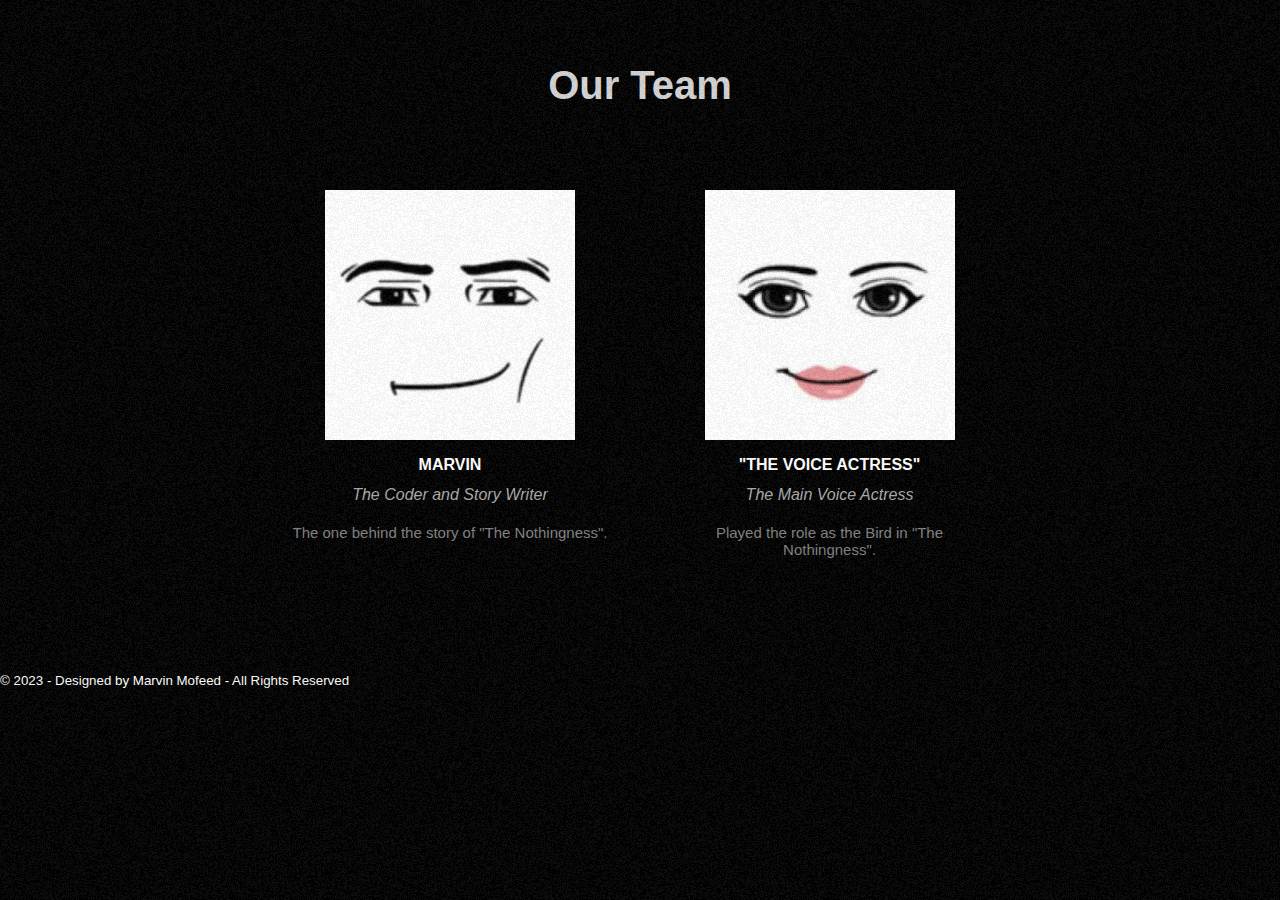
<file: aboutus/index.html>
<!DOCTYPE html>
<html lang="en">
    <head>
        <title>About us</title>
        <link rel="icon" type="image/png" href="icon.png">
        <link rel="stylesheet" href="styles.css">
    </head>
    <body>
        <div class="noise"></div>
        <div class="container">
            <div class="header">
                <h1>Our Team</h1>
            </div>
            <div class="subcontainer">
            <div class="teams">
                <a href="https://www.instagram.com/marvinmofeed/" target="_blank"><img src="1.jpg" alt="lol"></a>
                <div class="name">Marvin</div>
                <div class="role">The Coder and Story Writer</div>
                <div class="about">The one behind the story of "The Nothingness".</div>
            </div>
            <div class="teams">
                <a href="https://www.instagram.com/" target="_blank"><img src="2.jpg" alt="lol"></a>
                <div class="name">"the voice actress"</div>
                <div class="role">The Main Voice Actress</div>
                <div class="about">Played the role as the Bird in "The Nothingness".</div>
            </div>
            </div>
        </div>
        <div class="copyrights">
            <br><p>© 2023 - Designed by Marvin Mofeed - All Rights Reserved</p>
        </div>
    </body>
</html>
</file>
<file: aboutus/styles.css>
*{
    margin: 0;
    padding: 0;
    font-family: 'roboto', sans-serif;
    box-sizing: border-box;
}

body{
    background-color: black;
}

.noise{
    position: fixed;
    top: 0;
    left: 0;
    width: 100vw;
    height: 100vh;
    content: "";
    opacity: 0.05;
    z-index: 1000;
    pointer-events: none;
    background: url(noise.gif);
}

.container{
    text-align: center;
    color: white;
}

.header{
    padding-top: 60px;
    color: lightgray;
    font-size: 20px;
    margin: auto;
    line-height: 50px;
}

.subcontainer{
    max-width: 1200px;
    margin: auto;
    padding: 48px 0;
    display: flex;
    flex-wrap: wrap;
    justify-content: center;
}

.teams{
    margin: 10px;
    padding: 22px;
    max-width: 30%;
    cursor: pointer;
    transition: 0.5s;
    box-sizing: border-box;
}

.teams img{
    width: 250px;
    height: 250px;
}

.teams:hover{
    background-color: rgba(85, 85, 85, 0.5);
    border-radius: 25px;
}

.name{
    padding: 12px;
    font-weight: bold;
    font: 16px;
    text-transform: uppercase;
}

.role{
    font-weight: lighter;
    font-style: italic;
    color: darkgray;
}

.about{
    margin: 20px 0;
    font-weight: light;
    font-size: 15px;
    color: gray;
}

.copyrights{
    color: white;
    font-size: smaller;
}

@media only screen and (max-width: 1000px){
    .teams{
        max-width: 100%;
    }
}
</file>
